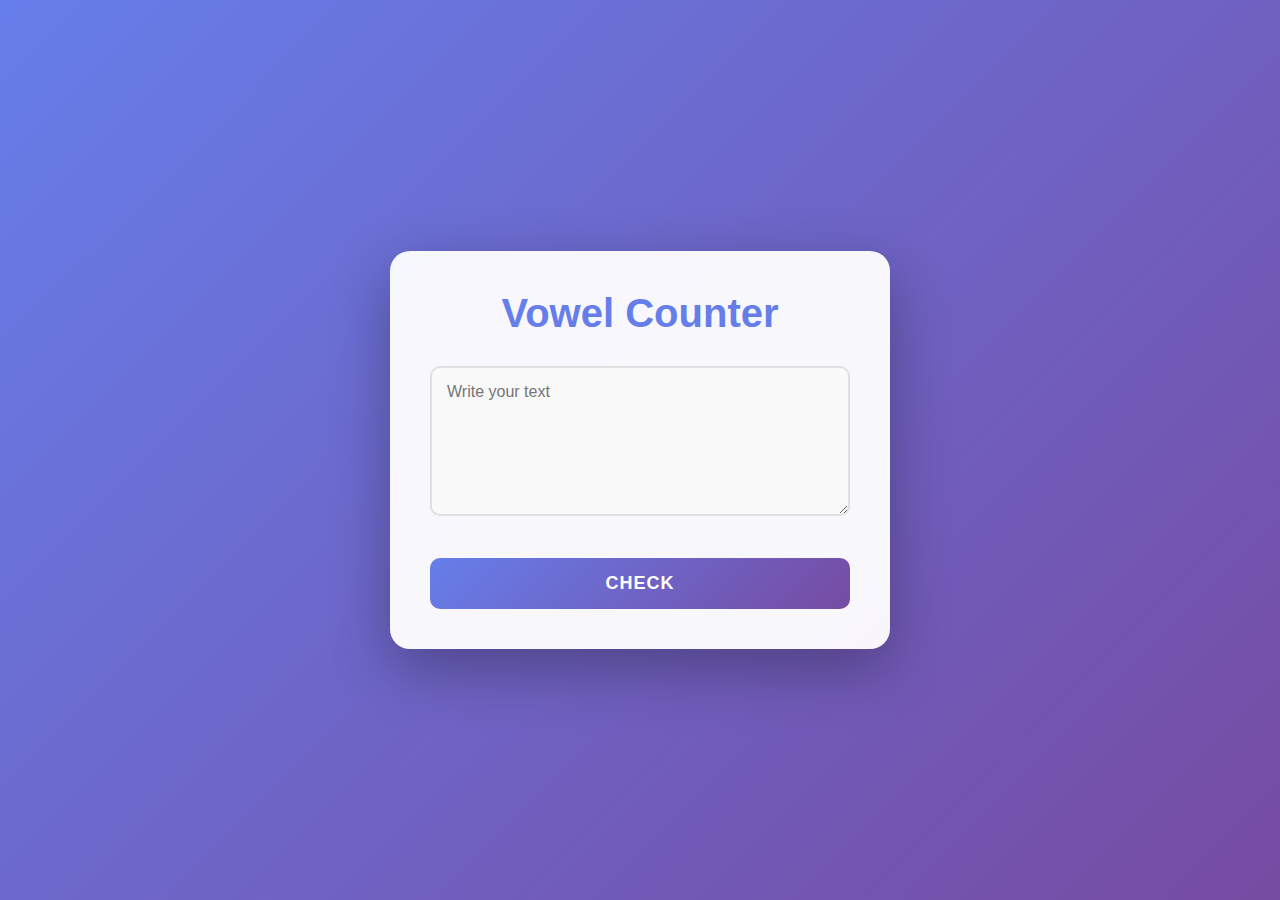
<file: index.html>
<!DOCTYPE html>
 <html lang="en">
 <head>
    <meta charset="UTF-8">
    <meta name="viewport" content="width=device-width, initial-scale=1.0">
    <title>VowelCounter</title>
    <link rel="stylesheet" href="vowel.css">
 </head>
 <body>
    <div class="container">
        <h1>Vowel Counter</h1>
        <textarea id="text" placeholder="Write your text"></textarea><br><br>
        <button id="vowelCheck">Check</button>
    </div>
    <script>
        const checkButton=document.getElementById("vowelCheck").onclick=function(){
        const text=document.getElementById("text").value.toLowerCase();
            const vowels="aeiou";
            let vowelCount=0;

            for(let char of text){ 
                if(vowels.includes(char)){ //checks if character is vowel
                    vowelCount++;
                }
            }
            alert(`Number of vowel letters: ${vowelCount}`);
        }

    </script>
 </body>
 </html>
</file>
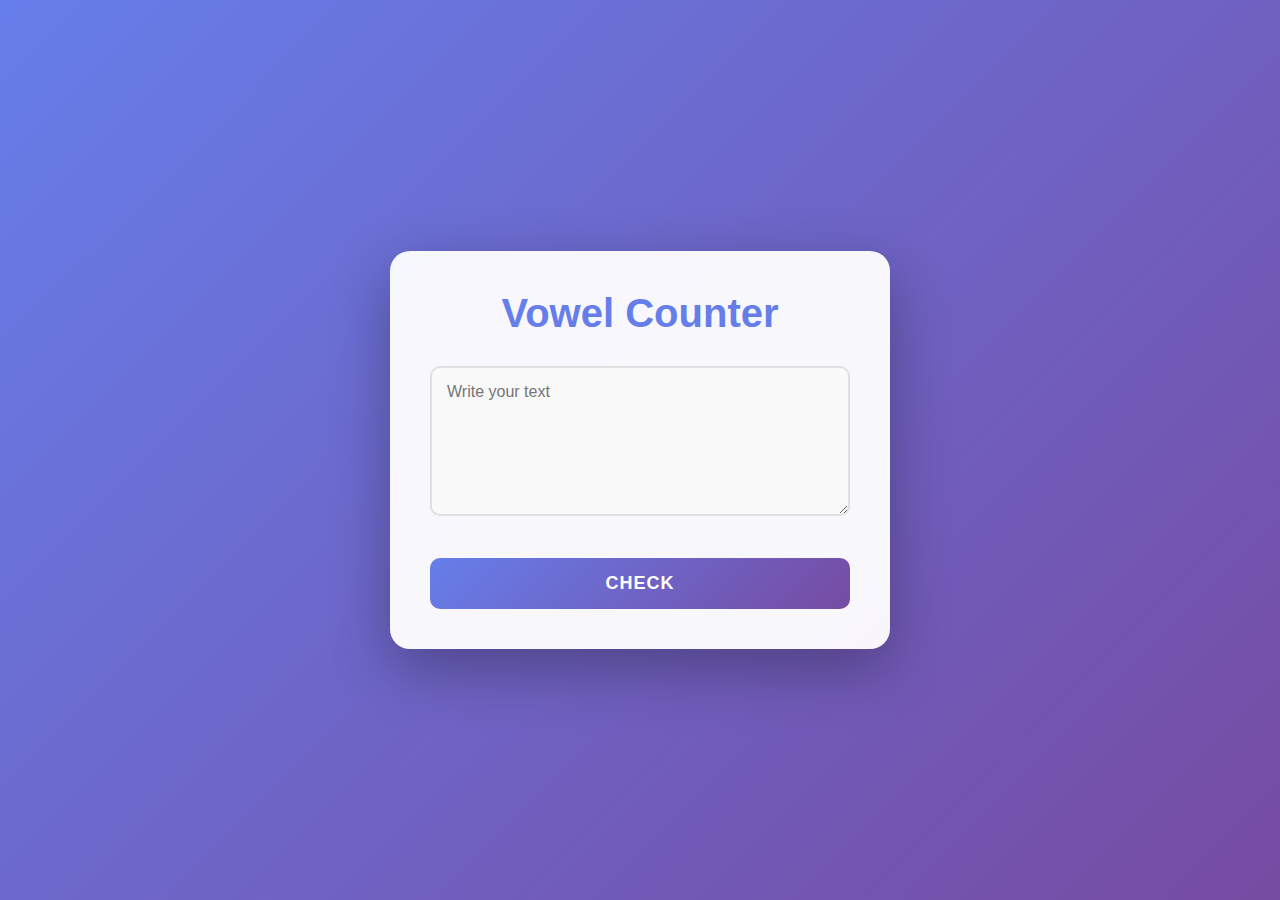
<file: vowelCounter.html>
<!DOCTYPE html>
 <html lang="en">
 <head>
    <meta charset="UTF-8">
    <meta name="viewport" content="width=device-width, initial-scale=1.0">
    <title>VowelCounter</title>
    <link rel="stylesheet" href="vowel.css">
 </head>
 <body>
    <div class="container">
        <h1>Vowel Counter</h1>
        <textarea id="text" placeholder="Write your text"></textarea><br><br>
        <button id="vowelCheck">Check</button>
    </div>
    <script>
        const checkButton=document.getElementById("vowelCheck").onclick=function(){
        const text=document.getElementById("text").value.toLowerCase();
            const vowels="aeiou";
            let vowelCount=0;

            for(let char of text){ 
                if(vowels.includes(char)){ //checks if character is vowel
                    vowelCount++;
                }
            }
            alert(`Number of vowel letters: ${vowelCount}`);
        }

    </script>
 </body>
 </html>
</file>
<file: vowel.css>
* {
            margin: 0;
            padding: 0;
            box-sizing: border-box;
        }

        body {
            font-family: 'Segoe UI', Tahoma, Geneva, Verdana, sans-serif;
            min-height: 100vh;
            display: flex;
            justify-content: center;
            align-items: center;
            background: linear-gradient(135deg, #667eea 0%, #764ba2 100%);
            padding: 20px;
        }

        .container {
            background: rgba(255, 255, 255, 0.95);
            padding: 40px;
            border-radius: 20px;
            box-shadow: 0 20px 60px rgba(0, 0, 0, 0.3);
            max-width: 500px;
            width: 100%;
            animation: slideIn 0.6s ease-out;
        }

        @keyframes slideIn {
            from {
                opacity: 0;
                transform: translateY(-30px);
            }
            to {
                opacity: 1;
                transform: translateY(0);
            }
        }

        h1 {
            text-align: center;
            color: #667eea;
            margin-bottom: 30px;
            font-size: 2.5rem;
            animation: fadeIn 0.8s ease-in;
        }

        @keyframes fadeIn {
            from {
                opacity: 0;
            }
            to {
                opacity: 1;
            }
        }

        textarea {
            width: 100%;
            min-height: 150px;
            padding: 15px;
            border: 2px solid #e0e0e0;
            border-radius: 10px;
            font-size: 16px;
            font-family: inherit;
            resize: vertical;
            transition: all 0.3s ease;
            background: #f9f9f9;
        }

        textarea:focus {
            outline: none;
            border-color: #667eea;
            background: white;
            box-shadow: 0 0 15px rgba(102, 126, 234, 0.2);
            transform: scale(1.01);
        }

        button {
            width: 100%;
            padding: 15px;
            margin-top: 20px;
            background: linear-gradient(135deg, #667eea 0%, #764ba2 100%);
            color: white;
            border: none;
            border-radius: 10px;
            font-size: 18px;
            font-weight: bold;
            cursor: pointer;
            transition: all 0.3s ease;
            text-transform: uppercase;
            letter-spacing: 1px;
        }

        button:hover {
            transform: translateY(-2px);
            box-shadow: 0 10px 25px rgba(102, 126, 234, 0.4);
        }

        button:active {
            transform: translateY(0);
        }

        .result {
            margin-top: 20px;
            padding: 20px;
            background: linear-gradient(135deg, #667eea 0%, #764ba2 100%);
            color: white;
            border-radius: 10px;
            text-align: center;
            font-size: 20px;
            font-weight: bold;
            display: none;
            animation: popIn 0.5s ease-out;
        }

        @keyframes popIn {
            0% {
                opacity: 0;
                transform: scale(0.8);
            }
            50% {
                transform: scale(1.05);
            }
            100% {
                opacity: 1;
                transform: scale(1);
            }
        }

        .result.show {
            display: block;
        }

        .vowel-icon {
            font-size: 40px;
            margin-bottom: 10px;
        }

        @media (max-width: 600px) {
            .container {
                padding: 25px;
            }

            h1 {
                font-size: 2rem;
            }

            textarea {
                min-height: 120px;
                font-size: 14px;
            }

            button {
                font-size: 16px;
                padding: 12px;
            }

            .result {
                font-size: 18px;
            }
        }

        @media (max-width: 400px) {
            h1 {
                font-size: 1.6rem;
            }

            .container {
                padding: 20px;
            }
        }
</file>
